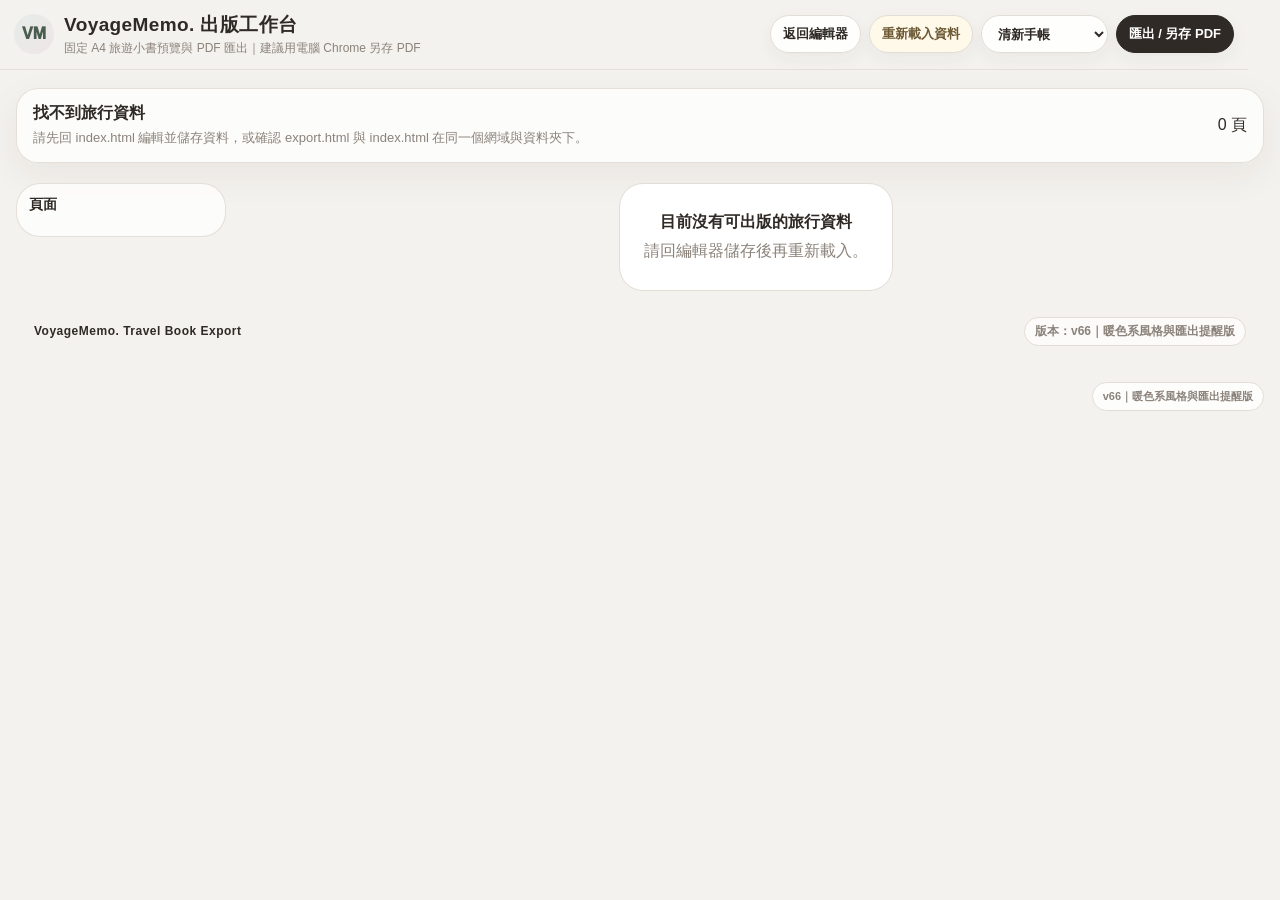
<file: export.html>
<!DOCTYPE html>
<html lang="zh-Hant">
<head>
<meta charset="UTF-8">
<meta name="viewport" content="width=device-width, initial-scale=1.0">
<meta name="theme-color" content="#f4f2ee">
<title>VoyageMemo. PDF 出版頁 v66</title>
<style>
:root{
  --bg:#f4f2ee;
  --paper:#fffdf8;
  --ink:#2f2a25;
  --muted:#8b827a;
  --line:#e2ddd5;
  --primary:#4a5d4e;
  --primarySoft:#e5ece9;
  --accent:#efe6e6;
  --shadow:0 20px 60px rgba(44,42,37,.14);
}
*{box-sizing:border-box}
html,body{margin:0;min-height:100%;background:var(--bg);color:var(--ink);font-family:-apple-system,BlinkMacSystemFont,"Noto Sans TC","PingFang TC","Microsoft JhengHei",sans-serif}
body{overflow-x:hidden}
.publisherShell{max-width:1180px;margin:0 auto;padding:18px 16px 40px}
.publisherBar{
  position:sticky;top:0;z-index:10;
  display:flex;align-items:center;justify-content:space-between;gap:12px;
  padding:12px 14px;margin:-18px -16px 18px;
  background:rgba(244,242,238,.88);
  backdrop-filter:blur(14px);-webkit-backdrop-filter:blur(14px);
  border-bottom:1px solid rgba(226,221,213,.8)
}
.brand{display:flex;align-items:center;gap:10px;min-width:0}
.logo{
  width:40px;height:40px;border-radius:50%;
  display:grid;place-items:center;
  background:linear-gradient(135deg,#e5ece9,#efe6e6);
  color:var(--primary);font-weight:950
}
.brand h1{margin:0;font-size:19px;letter-spacing:.4px}
.brand p{margin:2px 0 0;color:var(--muted);font-size:12px;line-height:1.4}
.actions{display:flex;gap:8px;flex-wrap:wrap;justify-content:flex-end}
button,.btnLink{
  border:1px solid var(--line);background:rgba(255,255,255,.92);color:var(--ink);
  border-radius:999px;padding:9px 12px;font-weight:900;font-size:13px;
  box-shadow:0 6px 18px rgba(44,42,37,.05);
  cursor:pointer;text-decoration:none;display:inline-flex;align-items:center;gap:5px
}
button.dark{background:var(--ink);color:#fff;border-color:var(--ink)}
button.soft{background:#fff9ea;color:#6d5a35}
.statusCard{
  display:grid;grid-template-columns:1fr auto;gap:12px;align-items:center;
  border:1px solid rgba(226,221,213,.9);background:rgba(255,255,255,.72);
  border-radius:22px;padding:14px 16px;margin-bottom:20px;box-shadow:0 12px 38px rgba(44,42,37,.06)
}
.statusCard b{display:block;margin-bottom:4px}
.statusCard span{color:var(--muted);font-size:13px;line-height:1.55}
.bookViewport{
  display:grid;grid-template-columns:210px minmax(0,1fr);gap:22px;align-items:start
}
.pageNav{
  position:sticky;top:84px;
  border:1px solid rgba(226,221,213,.9);background:rgba(255,255,255,.74);
  border-radius:24px;padding:12px;max-height:calc(100vh - 110px);overflow:auto
}
.pageNav h2{font-size:14px;margin:0 0 10px}
.thumb{
  border:1px solid var(--line);border-radius:14px;background:#fff;margin-bottom:9px;
  padding:8px;color:var(--muted);font-size:12px;line-height:1.35;cursor:pointer
}
.thumb b{display:block;color:var(--ink);font-size:13px;margin-bottom:4px}
.thumb.active{background:var(--primarySoft);border-color:#c8d8d1;color:var(--primary)}
.previewStack{display:grid;gap:20px;justify-items:center}
.a4Page{
  width:210mm;height:297mm;position:relative;overflow:hidden;
  background:var(--paper);box-shadow:var(--shadow);border-radius:8px;
  page-break-after:always;break-after:page;
}
.a4Page:last-child{page-break-after:auto;break-after:auto}
.a4Page::before{
  content:"";position:absolute;inset:8mm;border:1px solid rgba(226,221,213,.76);
  border-radius:9mm;pointer-events:none;z-index:2
}
.a4Page::after{
  content:"VOYAGEMEMO. 旅跡手帳";position:absolute;left:17mm;right:17mm;bottom:8mm;
  border-top:1px solid rgba(226,221,213,.75);padding-top:3mm;text-align:right;
  font-size:7pt;letter-spacing:1.6pt;color:#9a928a;z-index:3
}
.pageInner{position:relative;z-index:1;padding:18mm 17mm;height:100%}
.coverPage{background:#f4f2ee}
.coverPage .pageInner{padding:0}
.coverPhoto{position:absolute;inset:0;width:100%;height:100%;object-fit:cover;filter:saturate(.95) contrast(1.02)}
.coverShade{position:absolute;inset:0;background:linear-gradient(90deg,rgba(255,253,248,.94) 0%,rgba(255,253,248,.74) 38%,rgba(255,253,248,.24) 78%),linear-gradient(180deg,rgba(255,255,255,.1),rgba(47,42,37,.16))}
.coverContent{position:relative;z-index:2;width:112mm;height:100%;padding:28mm 0 22mm 20mm;display:flex;flex-direction:column;justify-content:center}
.eyebrow{display:inline-flex;width:max-content;max-width:100%;padding:5mm 7mm;border-radius:999px;background:rgba(255,255,255,.82);border:1px solid rgba(226,221,213,.9);color:#6d6258;letter-spacing:4pt;font-size:9pt;font-weight:800;text-transform:uppercase}
.coverContent h1{margin:10mm 0 6mm;font-size:34pt;line-height:1.12;letter-spacing:-.5pt}
.coverSub{padding:6mm 7mm;border-radius:8mm;background:rgba(255,255,255,.78);border:1px solid rgba(226,221,213,.7);color:#6d6258;font-size:12pt;line-height:1.85}
.metaChips{display:flex;flex-wrap:wrap;gap:4mm;margin-top:10mm}
.metaChips span{display:inline-flex;border-radius:999px;background:rgba(255,255,255,.84);border:1px solid rgba(226,221,213,.75);padding:4mm 5mm;font-size:9pt;color:#2f2a25;font-weight:700}
.pageHeader{display:flex;justify-content:space-between;align-items:flex-start;gap:10mm;padding-bottom:6mm;border-bottom:1px solid rgba(226,221,213,.85);margin-bottom:8mm}
.pageHeader .eyebrow{padding:3mm 5mm;font-size:7pt;letter-spacing:2pt}
.pageHeader h2{margin:4mm 0 0;font-size:25pt;line-height:1.18}
.pageHeader p{margin:3mm 0 0;color:#8b827a;font-size:10pt;line-height:1.65}
.pageNo{font-size:9pt;color:#9a928a;letter-spacing:1pt;margin-top:3mm;white-space:nowrap}
.overviewGrid{display:grid;grid-template-columns:1fr 1fr;gap:5mm;margin-bottom:8mm}
.infoCard{border:1px solid rgba(226,221,213,.88);background:rgba(255,255,255,.74);border-radius:6mm;padding:6mm}
.infoCard span{display:block;color:#9a928a;font-size:8pt;letter-spacing:1pt;text-transform:uppercase;margin-bottom:2mm}
.infoCard b{display:block;font-size:14pt;line-height:1.35}
.miniDays{display:grid;grid-template-columns:1fr 1fr;gap:4mm}
.miniDay{border:1px solid rgba(226,221,213,.8);border-radius:5mm;padding:4mm;background:#fff;min-height:24mm}
.miniDay b{display:block;font-size:10pt;margin-bottom:2mm}
.miniDay span{display:block;font-size:8pt;line-height:1.5;color:#8b827a}
.chapterHero{height:83mm;border-radius:8mm;overflow:hidden;margin-bottom:7mm;background:linear-gradient(135deg,#edf8f3,#fbedf2);border:1px solid rgba(226,221,213,.8)}
.chapterHero img{width:100%;height:100%;object-fit:cover;display:block}
.chapterHero.empty{display:grid;place-items:center;color:#9a928a;font-size:12pt}
.daySummary{display:grid;grid-template-columns:45mm 1fr;gap:6mm;align-items:start}
.dayStats{border-radius:7mm;background:#eaf4ef;padding:6mm;border:1px solid rgba(207,228,219,.9)}
.dayStats b{display:block;font-size:18pt;color:var(--primary)}
.dayStats span{display:block;margin-top:2mm;font-size:8pt;color:#6d7b73;line-height:1.55}
.timeline{display:grid;gap:3mm;max-height:92mm;overflow:hidden}
.timelineItem{display:grid;grid-template-columns:22mm 1fr;gap:4mm;break-inside:avoid}
.time{border-radius:999px;background:#f3eee8;color:#6d6258;padding:2.4mm 2mm;height:max-content;text-align:center;font-size:8pt;font-weight:800}
.timelineText{border-left:1px solid rgba(98,143,128,.32);padding:0 0 2mm 4mm}
.timelineText b{display:block;font-size:10pt;line-height:1.35}
.timelineText span{display:block;margin-top:1mm;font-size:8pt;line-height:1.5;color:#8b827a}
.photoGrid{display:grid;grid-template-columns:1fr 1fr;gap:6mm}
.photoCard{break-inside:avoid;border:1px solid rgba(226,221,213,.88);background:#fff;border-radius:5mm;padding:4mm;min-height:94mm;overflow:hidden}
.photoCard img{width:100%;height:58mm;object-fit:cover;display:block;border-radius:3mm;margin-bottom:3mm}
.photoCard h3{margin:0 0 2mm;font-size:11pt;line-height:1.35}
.photoTags{display:flex;flex-wrap:wrap;gap:2mm;margin-bottom:2mm}
.photoTags span{display:inline-flex;border-radius:999px;background:#edf8f3;color:#527b70;padding:1.5mm 2.5mm;font-size:7pt;font-weight:700}
.photoCard p{margin:0;font-size:8.5pt;line-height:1.55;color:#6d6258}
.emptyBox{border:1px dashed rgba(154,146,138,.65);background:rgba(255,255,255,.55);border-radius:7mm;min-height:96mm;display:grid;place-items:center;text-align:center;color:#9a928a;font-size:11pt;line-height:1.8}
.ending{display:flex;flex-direction:column;justify-content:center;text-align:center;background:radial-gradient(circle at 20% 20%,rgba(217,239,230,.9),transparent 42%),radial-gradient(circle at 80% 70%,rgba(248,223,232,.82),transparent 45%),#fffdf8}
.ending h2{position:relative;z-index:2;margin:0;font-size:30pt;line-height:1.18}
.ending p{position:relative;z-index:2;width:128mm;margin:8mm auto 0;color:#6d6258;font-size:12pt;line-height:1.9}
.endingMark{position:relative;z-index:2;margin:12mm auto 0;display:inline-flex;width:max-content;padding:5mm 8mm;border-radius:999px;border:1px solid rgba(226,221,213,.8);background:rgba(255,255,255,.72);color:var(--primary);letter-spacing:2pt;font-size:9pt;font-weight:800}
.loadError{background:#fff;border:1px solid var(--line);border-radius:24px;padding:24px;text-align:center;line-height:1.8;color:var(--muted)}
.loadError b{color:var(--ink)}
@media(max-width:980px){
  .bookViewport{grid-template-columns:1fr}
  .pageNav{position:static;max-height:none;display:flex;overflow:auto;gap:8px}
  .pageNav h2{display:none}
  .thumb{min-width:150px}
  .previewStack{overflow-x:auto;justify-items:start;padding-bottom:12px}
  .a4Page{transform-origin:top left}
}
@media(max-width:720px){
  .publisherBar{align-items:flex-start;display:grid}
  .actions{justify-content:flex-start}
}
@media print{
  @page{size:A4 portrait;margin:0}
  html,body{background:#fff!important;width:210mm!important;min-width:210mm!important;margin:0!important;padding:0!important;-webkit-print-color-adjust:exact!important;print-color-adjust:exact!important}
  .publisherBar,.statusCard,.pageNav{display:none!important}
  .publisherShell{padding:0!important;margin:0!important;max-width:none!important}
  .bookViewport{display:block!important}
  .previewStack{display:block!important}
  .a4Page{box-shadow:none!important;border-radius:0!important;margin:0!important;width:210mm!important;height:297mm!important;break-after:page!important;page-break-after:always!important;overflow:hidden!important}
  .a4Page:last-child{break-after:auto!important;page-break-after:auto!important}
}

.exportFooterBar{
  margin:16px auto 0;
  max-width:1240px;
  display:flex;
  justify-content:space-between;
  align-items:center;
  gap:12px;
  padding:10px 14px 18px;
  color:var(--muted);
  font-size:12px;
}
.exportFooterBrand{
  font-weight:900;
  letter-spacing:.5px;
  color:var(--ink);
}
.exportFooterMeta{
  border:1px solid var(--line);
  background:rgba(255,255,255,.72);
  border-radius:999px;
  padding:5px 10px;
  font-weight:800;
}

/* ===== v63 style expansion ===== */
body[data-export-style="sakura"]{
  --paper:#fff8fb;
  --primary:#9a5e76;
  --primarySoft:#f7d9e5;
  --accent:#fdecc8;
  --line:#eed8df;
}
body[data-export-style="sakura"] .a4Page{
  background:
    radial-gradient(circle at 24mm 24mm, rgba(247,217,229,.55) 0 10mm, transparent 11mm),
    radial-gradient(circle at 178mm 46mm, rgba(253,236,200,.55) 0 8mm, transparent 9mm),
    #fff8fb;
}
body[data-export-style="sakura"] .coverShade{
  background:linear-gradient(90deg,rgba(255,248,251,.96) 0%,rgba(255,248,251,.82) 38%,rgba(255,248,251,.1) 78%);
}
body[data-export-style="sakura"] .a4Page::after{content:"✿ Sakura Trip Story ✿"}
body[data-export-style="sakura"] .eyebrow,
body[data-export-style="sakura"] .metaChips span,
body[data-export-style="sakura"] .infoCard,
body[data-export-style="sakura"] .miniDay,
body[data-export-style="sakura"] .photoCard,
body[data-export-style="sakura"] .dayStats{
  border-radius:18px;
  border-color:rgba(238,216,223,.95);
}
body[data-export-style="sakura"] .coverContent h1::after{content:" ❀"}
body[data-export-style="sakura"] .photoTags span{background:#fdeef4;color:#8e5e70}

body[data-export-style="oceanic"]{
  --paper:#f5fbff;
  --primary:#2d6c8f;
  --primarySoft:#d9eef7;
  --accent:#fbe6ba;
  --line:#d5e7ef;
}
body[data-export-style="oceanic"] .a4Page{
  background:
    linear-gradient(180deg, rgba(217,238,247,.55) 0, rgba(245,251,255,0) 42mm),
    #f5fbff;
}
body[data-export-style="oceanic"] .a4Page::before{border-color:rgba(45,108,143,.13)}
body[data-export-style="oceanic"] .a4Page::after{content:"~ Ocean Holiday Journal ~"}
body[data-export-style="oceanic"] .coverShade{
  background:linear-gradient(90deg,rgba(245,251,255,.95) 0%,rgba(245,251,255,.8) 38%,rgba(245,251,255,.12) 78%);
}
body[data-export-style="oceanic"] .pageHeader h2::after,
body[data-export-style="oceanic"] .coverContent h1::after{content:" 〰"; color:#7ab3cf}
body[data-export-style="oceanic"] .chapterHero,
body[data-export-style="oceanic"] .photoCard img{filter:saturate(1.02) contrast(1.03)}
body[data-export-style="oceanic"] .photoTags span{background:#e4f4fb;color:#376d8d}

body[data-export-style="botanical"]{
  --paper:#fbfcf7;
  --primary:#556b4b;
  --primarySoft:#e3eddc;
  --accent:#f1e5c8;
  --line:#dde4d5;
}
body[data-export-style="botanical"] .a4Page{
  background:
    radial-gradient(circle at 185mm 250mm, rgba(227,237,220,.7) 0 16mm, transparent 17mm),
    #fbfcf7;
}
body[data-export-style="botanical"] .a4Page::after{content:"❋ Botanical Travel Notes ❋"}
body[data-export-style="botanical"] .coverShade{
  background:linear-gradient(90deg,rgba(251,252,247,.96) 0%,rgba(251,252,247,.82) 38%,rgba(251,252,247,.12) 78%);
}
body[data-export-style="botanical"] .eyebrow,
body[data-export-style="botanical"] .metaChips span,
body[data-export-style="botanical"] .infoCard,
body[data-export-style="botanical"] .miniDay,
body[data-export-style="botanical"] .photoCard{
  border-style:solid;
  box-shadow:0 10px 22px rgba(85,107,75,.05);
}
body[data-export-style="botanical"] .coverContent h1::before{content:"❋ "; color:#7f9775}
body[data-export-style="botanical"] .photoTags span{background:#eef5e9;color:#53684b}

body[data-export-style="midnight"]{
  --paper:#171b24;
  --primary:#d8c38c;
  --primarySoft:#2a3040;
  --accent:#2d3851;
  --ink:#f4efe3;
  --muted:#b4b1aa;
  --line:#3a4256;
}
body[data-export-style="midnight"] .publisherBar,
body[data-export-style="midnight"] .statusCard,
body[data-export-style="midnight"] .pageNav,
body[data-export-style="midnight"] .exportFooterMeta{
  background:rgba(24,28,37,.92);
  color:#f4efe3;
}
body[data-export-style="midnight"] .brand p,
body[data-export-style="midnight"] .statusCard span,
body[data-export-style="midnight"] .exportFooterBar{
  color:#c9c5bb;
}
body[data-export-style="midnight"] .styleSelect,
body[data-export-style="midnight"] .btnLink,
body[data-export-style="midnight"] button.soft,
body[data-export-style="midnight"] .editTextBtn{
  background:#232939!important;
  color:#f4efe3!important;
  border-color:#3a4256!important;
}
body[data-export-style="midnight"] .btnLink,
body[data-export-style="midnight"] button.dark{
  border-color:#4b556c!important;
}
body[data-export-style="midnight"] .a4Page{
  background:
    radial-gradient(circle at 182mm 24mm, rgba(216,195,140,.18) 0 10mm, transparent 11mm),
    #171b24;
  color:#f4efe3;
}
body[data-export-style="midnight"] .a4Page::before{border-color:rgba(216,195,140,.22)}
body[data-export-style="midnight"] .a4Page::after{content:"✦ Midnight Voyage Edition ✦"; color:#bfa56b}
body[data-export-style="midnight"] .coverShade{
  background:linear-gradient(90deg,rgba(23,27,36,.96) 0%,rgba(23,27,36,.82) 38%,rgba(23,27,36,.18) 78%);
}
body[data-export-style="midnight"] .eyebrow,
body[data-export-style="midnight"] .metaChips span,
body[data-export-style="midnight"] .infoCard,
body[data-export-style="midnight"] .miniDay,
body[data-export-style="midnight"] .photoCard,
body[data-export-style="midnight"] .dayStats{
  background:rgba(35,41,57,.88);
  border-color:#3a4256;
  color:#f4efe3;
}
body[data-export-style="midnight"] .pageHeader p,
body[data-export-style="midnight"] .photoMeta,
body[data-export-style="midnight"] .photoNote,
body[data-export-style="midnight"] .chapterSummary,
body[data-export-style="midnight"] .sectionLead,
body[data-export-style="midnight"] .miniDay span,
body[data-export-style="midnight"] .infoCard span,
body[data-export-style="midnight"] .dayStats span,
body[data-export-style="midnight"] .storyClosing,
body[data-export-style="midnight"] .closingCard p{
  color:#c9c5bb;
}
body[data-export-style="midnight"] .photoTags span{background:#2e3850;color:#f0e5bc}

@media screen and (max-width:980px){
  .exportFooterBar{
    flex-direction:column;
    align-items:flex-start;
    padding:8px 2px 18px;
  }
  .exportFooterMeta{
    font-size:11px;
  }
}
@media print{
  .exportFooterBar{display:none!important}
}

</style>

<style>
/* ===== v60 export editable captions only ===== */
.editTextBtn{
  border:0!important;
  background:rgba(255,255,255,.82)!important;
  box-shadow:none!important;
  color:#6d6258!important;
  width:28px!important;
  height:28px!important;
  border-radius:50%!important;
  padding:0!important;
  display:inline-grid!important;
  place-items:center!important;
  font-size:13px!important;
  cursor:pointer!important;
  vertical-align:middle!important;
  margin-left:6px!important;
}
.editTextBtn:hover{
  background:#f3eee8!important;
}
.editableHeadingLine{
  display:flex;
  align-items:center;
  gap:4px;
}
.editableHeadingLine h2{
  min-width:0;
}
.editCaptionModal{
  position:fixed;
  inset:0;
  z-index:80;
  display:none;
  align-items:center;
  justify-content:center;
  padding:18px;
  background:rgba(44,42,37,.42);
}
.editCaptionModal.show{
  display:flex;
}
.editCaptionBox{
  width:min(520px,100%);
  background:rgba(255,255,255,.98);
  border:1px solid rgba(226,221,213,.9);
  border-radius:24px;
  box-shadow:0 24px 70px rgba(44,42,37,.2);
  padding:18px;
}
.editCaptionBox h3{
  margin:0 0 6px;
}
.editCaptionBox p{
  margin:0 0 12px;
  color:#8b827a;
  font-size:13px;
  line-height:1.6;
}
.editCaptionBox label{
  display:block;
  margin:10px 0 5px;
  font-size:13px;
  font-weight:900;
}
.editCaptionBox input,
.editCaptionBox textarea{
  width:100%;
  border:1px solid #e2ddd5;
  border-radius:14px;
  padding:10px 11px;
  font-size:15px;
  background:#fffdf9;
  color:#2f2a25;
}
.editCaptionBox textarea{
  min-height:76px;
  resize:vertical;
}
.editCaptionActions{
  display:flex;
  justify-content:flex-end;
  gap:8px;
  margin-top:14px;
}
.editCaptionActions button{
  box-shadow:none!important;
}
.exportNote{
  margin-top:8px;
  font-size:12px;
  color:#8b827a;
  line-height:1.55;
}
@media print{
  .editTextBtn,
  .editCaptionModal,
  .publisherBar,
  .statusCard,
  .pageNav{
    display:none!important;
  }
}
</style>


<style>
/* ===== v61 ensure edit pencil visible on export preview ===== */
.editableHeadingLine .editTextBtn{
  flex:0 0 auto!important;
  opacity:1!important;
  visibility:visible!important;
  pointer-events:auto!important;
}
@media screen{
  .editTextBtn{display:inline-grid!important}
}
</style>


<style>
/* ===== v62 export: mobile preview, bigger edit pencil, style themes, version ===== */
.versionPill{
  display:inline-flex;
  align-items:center;
  border:1px solid var(--line);
  background:rgba(255,255,255,.78);
  color:var(--muted);
  border-radius:999px;
  padding:5px 9px;
  font-size:11px;
  font-weight:850;
  margin-top:5px;
}
.styleSelect{
  border:1px solid var(--line);
  background:rgba(255,255,255,.92);
  color:var(--ink);
  border-radius:999px;
  padding:9px 28px 9px 12px;
  font-weight:900;
  font-size:13px;
  box-shadow:0 6px 18px rgba(44,42,37,.05);
  min-height:38px;
}
.editTextBtn{
  width:38px!important;
  height:38px!important;
  min-width:38px!important;
  border-radius:50%!important;
  font-size:18px!important;
  background:rgba(255,255,255,.96)!important;
  border:1px solid rgba(226,221,213,.9)!important;
  color:#4a5d4e!important;
  box-shadow:0 6px 18px rgba(44,42,37,.08)!important;
  margin-left:7px!important;
  transform:none!important;
}
.editTextBtn:hover{
  background:#e5ece9!important;
}
.editableHeadingLine{
  align-items:center!important;
}

/* 風格：清新手帳 classic */
body[data-export-style="classic"] .a4Page{
  background:#fffdf8;
}
body[data-export-style="classic"] .eyebrow{
  background:rgba(255,255,255,.82);
}

/* 風格：精品雜誌 */
body[data-export-style="magazine"]{
  --paper:#fbfaf7;
  --primary:#2f3430;
  --primarySoft:#ecebe6;
  --accent:#e9e2d8;
}
body[data-export-style="magazine"] .a4Page{
  background:#fbfaf7;
}
body[data-export-style="magazine"] .a4Page::before{
  border-radius:2mm;
  border-color:rgba(47,42,37,.18);
}
body[data-export-style="magazine"] .a4Page::after{
  content:"VOYAGEMEMO / EDITORIAL TRAVEL BOOK";
  letter-spacing:2.4pt;
}
body[data-export-style="magazine"] .coverShade{
  background:linear-gradient(90deg,rgba(251,250,247,.96) 0%,rgba(251,250,247,.78) 36%,rgba(251,250,247,.18) 76%);
}
body[data-export-style="magazine"] .coverContent h1,
body[data-export-style="magazine"] .pageHeader h2{
  letter-spacing:1.1pt;
  font-weight:650;
}
body[data-export-style="magazine"] .eyebrow,
body[data-export-style="magazine"] .metaChips span,
body[data-export-style="magazine"] .infoCard,
body[data-export-style="magazine"] .photoCard,
body[data-export-style="magazine"] .miniDay{
  border-radius:1.8mm;
}
body[data-export-style="magazine"] .chapterHero,
body[data-export-style="magazine"] .photoCard img{
  border-radius:1.8mm;
  filter:saturate(.85) contrast(1.04);
}
body[data-export-style="magazine"] .photoTags span{
  background:#efede7;
  color:#4f4b45;
}

/* 風格：拍立得回憶 */
body[data-export-style="polaroid"]{
  --paper:#fffaf0;
  --primary:#6d5a35;
  --primarySoft:#fff3ce;
}
body[data-export-style="polaroid"] .a4Page{
  background:repeating-linear-gradient(#fffaf0 0,#fffaf0 28px,#f1e7d7 29px);
}
body[data-export-style="polaroid"] .photoCard{
  border-radius:2mm;
  padding:5mm 5mm 10mm;
  box-shadow:5px 7px 0 rgba(109,90,53,.08);
  transform:rotate(-.3deg);
}
body[data-export-style="polaroid"] .photoCard:nth-child(even){
  transform:rotate(.4deg);
}
body[data-export-style="polaroid"] .photoCard img{
  border-radius:1mm;
  height:55mm;
}
body[data-export-style="polaroid"] .chapterHero{
  border:8px solid #fff;
  box-shadow:0 10px 0 rgba(109,90,53,.06);
}
body[data-export-style="polaroid"] .eyebrow{
  background:#fff;
  border-style:dashed;
}

/* 風格：活潑貼紙 */
body[data-export-style="sticker"]{
  --paper:#fff9fb;
  --primary:#8c5363;
  --primarySoft:#f8dfe8;
  --accent:#fff0c5;
}
body[data-export-style="sticker"] .a4Page{
  background:
    radial-gradient(circle at 16mm 18mm,rgba(255,240,197,.72) 0 9mm,transparent 10mm),
    radial-gradient(circle at 185mm 42mm,rgba(217,239,230,.8) 0 10mm,transparent 11mm),
    #fff9fb;
}
body[data-export-style="sticker"] .a4Page::before{
  border-style:dashed;
  border-width:1.5px;
}
body[data-export-style="sticker"] .a4Page::after{
  content:"✦ VoyageMemo. Cute Travel Scrapbook ✦";
}
body[data-export-style="sticker"] .eyebrow,
body[data-export-style="sticker"] .metaChips span,
body[data-export-style="sticker"] .infoCard,
body[data-export-style="sticker"] .miniDay,
body[data-export-style="sticker"] .dayStats,
body[data-export-style="sticker"] .photoCard{
  border:2px solid rgba(240,183,201,.72);
  box-shadow:4px 4px 0 rgba(255,203,91,.18);
}
body[data-export-style="sticker"] .photoTags span{
  background:#fff0c5;
  color:#7b653b;
}
body[data-export-style="sticker"] .coverContent h1::before{
  content:"✿ ";
}
body[data-export-style="sticker"] .coverContent h1::after{
  content:" ♡";
}

/* 手機與平板：外層是 PWA 感，A4 預覽自動縮放，不再整頁太寬 */
.pageFrame{
  position:relative;
  display:block;
  margin:0 auto 20px;
}
.pageFrame > .a4Page{
  transform-origin:top left;
}
@media screen and (max-width:980px){
  .publisherShell{
    padding:12px 10px 32px!important;
    max-width:100%!important;
  }
  .publisherBar{
    margin:-12px -10px 12px!important;
    padding:10px!important;
    display:grid!important;
    grid-template-columns:1fr!important;
    gap:10px!important;
  }
  .brand{
    align-items:flex-start!important;
  }
  .brand h1{
    font-size:17px!important;
  }
  .brand p{
    font-size:11.5px!important;
  }
  .actions{
    display:grid!important;
    grid-template-columns:1fr 1fr!important;
    gap:8px!important;
    width:100%!important;
  }
  .actions button,
  .actions .btnLink,
  .actions .styleSelect{
    width:100%!important;
    justify-content:center!important;
    text-align:center!important;
    min-height:42px!important;
  }
  .styleSelect{
    grid-column:1/-1!important;
  }
  .statusCard{
    grid-template-columns:1fr!important;
    padding:12px!important;
    border-radius:18px!important;
  }
  .bookViewport{
    grid-template-columns:1fr!important;
    gap:12px!important;
  }
  .pageNav{
    position:static!important;
    max-height:none!important;
    display:flex!important;
    gap:8px!important;
    overflow-x:auto!important;
    padding:10px!important;
    border-radius:18px!important;
  }
  .pageNav h2{
    display:none!important;
  }
  .thumb{
    flex:0 0 118px!important;
    min-width:118px!important;
    margin-bottom:0!important;
    font-size:11px!important;
  }
  .previewStack{
    display:block!important;
    width:100%!important;
    overflow:visible!important;
    padding-bottom:20px!important;
  }
  .editTextBtn{
    width:44px!important;
    height:44px!important;
    min-width:44px!important;
    font-size:20px!important;
    margin-left:8px!important;
  }
  .editableHeadingLine{
    gap:4px!important;
  }
  .editableHeadingLine h2{
    max-width:calc(100% - 54px)!important;
  }
}
@media screen and (max-width:620px){
  .logo{
    width:34px!important;
    height:34px!important;
    font-size:12px!important;
  }
  .actions{
    grid-template-columns:1fr!important;
  }
  .editCaptionBox{
    border-radius:22px 22px 16px 16px!important;
    width:calc(100vw - 20px)!important;
    max-height:86vh!important;
    overflow:auto!important;
  }
  .editCaptionActions{
    display:grid!important;
    grid-template-columns:1fr 1fr!important;
  }
  .editCaptionActions button:last-child{
    grid-column:1/-1!important;
  }
}
@media print{
  .pageFrame{
    width:210mm!important;
    height:297mm!important;
    margin:0!important;
    display:block!important;
    page-break-after:always!important;
    break-after:page!important;
  }
  .pageFrame:last-child{
    page-break-after:auto!important;
    break-after:auto!important;
  }
  .pageFrame > .a4Page{
    transform:none!important;
    position:relative!important;
    left:auto!important;
    top:auto!important;
  }
  .versionPill,
  .styleSelect{
    display:none!important;
  }
}
</style>


<style>
/* ===== v64 real inline illustration assets + stable mobile preview ===== */
.exportFooterMeta{font-size:12px}
.a4Page{--illus-opacity:.9}
.illus{position:absolute;z-index:1;pointer-events:none;opacity:var(--illus-opacity);background-repeat:no-repeat;background-size:contain;background-position:center}
.coverPhoto{position:absolute}
.coverShade,.coverContent,.pageInner{position:relative}

/* Inline SVG illustration assets: no extra GitHub files needed */
.illus-flower{background-image:url("data:image/svg+xml,%3Csvg width='240' height='240' viewBox='0 0 240 240' xmlns='http://www.w3.org/2000/svg'%3E%3Cg fill='none' stroke='%239a5e76' stroke-width='7' stroke-linecap='round' stroke-linejoin='round'%3E%3Cpath d='M120 128c-34-22-36-54-15-67 15-9 29 1 35 18 8-19 25-28 40-16 22 18 7 52-60 65Z' fill='%23f7d9e5'/%3E%3Cpath d='M116 129c-10-37 6-62 30-59 19 2 25 20 18 36 18-9 36-4 40 15 6 28-27 45-88 8Z' fill='%23fdecc8' opacity='.82'/%3E%3Cpath d='M121 129c-33 22-66 15-70-10-3-19 12-30 30-29-16-13-19-31-3-43 23-17 51 8 43 82Z' fill='%23fff8fb' opacity='.92'/%3E%3Cpath d='M121 132c-2 29-13 54-34 75'/%3E%3Cpath d='M96 177c-24-2-40-12-48-30 25-3 41 7 48 30Z' fill='%23e3eddc' stroke='%23556b4b'/%3E%3Cpath d='M107 159c26-11 47-8 64 7-21 16-43 13-64-7Z' fill='%23e3eddc' stroke='%23556b4b'/%3E%3C/g%3E%3C/svg%3E")}
.illus-wave{background-image:url("data:image/svg+xml,%3Csvg width='280' height='180' viewBox='0 0 280 180' xmlns='http://www.w3.org/2000/svg'%3E%3Cg fill='none' stroke-linecap='round' stroke-linejoin='round'%3E%3Cpath d='M18 120c32-40 63-40 94 0s62 40 94 0 42-38 56-24' stroke='%232d6c8f' stroke-width='9'/%3E%3Cpath d='M28 143c28-27 55-27 82 0s54 27 82 0 44-28 66-6' stroke='%237ab3cf' stroke-width='8'/%3E%3Cpath d='M50 79c23-26 47-26 70 0s47 26 70 0' stroke='%23fbe6ba' stroke-width='7'/%3E%3Ccircle cx='223' cy='43' r='18' fill='%23fbe6ba' opacity='.9'/%3E%3C/g%3E%3C/svg%3E")}
.illus-leaf{background-image:url("data:image/svg+xml,%3Csvg width='240' height='240' viewBox='0 0 240 240' xmlns='http://www.w3.org/2000/svg'%3E%3Cg fill='none' stroke='%23556b4b' stroke-width='7' stroke-linecap='round' stroke-linejoin='round'%3E%3Cpath d='M116 210c-5-64 6-119 42-164'/%3E%3Cpath d='M126 151c-40-8-67-28-80-61 45-4 72 18 80 61Z' fill='%23e3eddc'/%3E%3Cpath d='M141 116c5-42 26-70 63-83 9 44-12 72-63 83Z' fill='%23e3eddc' opacity='.86'/%3E%3Cpath d='M132 181c31-24 62-29 93-14-27 27-58 32-93 14Z' fill='%23f1e5c8'/%3E%3Cpath d='M78 112c21 13 38 26 50 39'/%3E%3Cpath d='M174 63c-10 20-21 37-33 53'/%3E%3C/g%3E%3C/svg%3E")}
.illus-ticket{background-image:url("data:image/svg+xml,%3Csvg width='280' height='190' viewBox='0 0 280 190' xmlns='http://www.w3.org/2000/svg'%3E%3Cg fill='none' stroke='%236d6258' stroke-width='6' stroke-linejoin='round'%3E%3Cpath d='M37 52h206c-8 18 5 34 23 34v36c-20 0-31 17-23 35H37c8-18-5-35-23-35V86c20 0 31-16 23-34Z' fill='%23fffaf0'/%3E%3Cpath d='M84 67v88' stroke-dasharray='10 10' opacity='.55'/%3E%3Cpath d='M109 82h90M109 109h116M109 136h70'/%3E%3Ccircle cx='219' cy='78' r='15' fill='%23f7d9e5' stroke='%239a5e76'/%3E%3C/g%3E%3C/svg%3E")}
.illus-star{background-image:url("data:image/svg+xml,%3Csvg width='260' height='220' viewBox='0 0 260 220' xmlns='http://www.w3.org/2000/svg'%3E%3Cg fill='none' stroke='%23d8c38c' stroke-width='6' stroke-linecap='round' stroke-linejoin='round'%3E%3Cpath d='M132 24l18 57 59 2-49 34 17 57-45-35-48 35 19-57-50-34 60-2 19-57Z' fill='%232a3040'/%3E%3Cpath d='M37 41l8 20 20 8-20 8-8 20-8-20-20-8 20-8 8-20ZM211 125l7 17 17 7-17 7-7 17-7-17-17-7 17-7 7-17Z' fill='%23d8c38c'/%3E%3Cpath d='M55 178c36-10 91-13 153 0' opacity='.65'/%3E%3C/g%3E%3C/svg%3E")}
.illus-camera{background-image:url("data:image/svg+xml,%3Csvg width='260' height='210' viewBox='0 0 260 210' xmlns='http://www.w3.org/2000/svg'%3E%3Cg fill='none' stroke='%236d6258' stroke-width='7' stroke-linecap='round' stroke-linejoin='round'%3E%3Cpath d='M44 74h45l15-24h52l15 24h45c12 0 21 9 21 21v70c0 12-9 21-21 21H44c-12 0-21-9-21-21V95c0-12 9-21 21-21Z' fill='%23fffaf0'/%3E%3Ccircle cx='130' cy='130' r='38' fill='%23e4f4fb' stroke='%232d6c8f'/%3E%3Ccircle cx='130' cy='130' r='18' fill='%23f7d9e5' stroke='%239a5e76'/%3E%3Cpath d='M51 96h25M185 98h23'/%3E%3C/g%3E%3C/svg%3E")}

/* placement */
.coverPage .illus-flower{width:58mm;height:58mm;right:14mm;bottom:18mm}
.coverPage .illus-wave{width:70mm;height:45mm;right:8mm;bottom:14mm}
.coverPage .illus-leaf{width:56mm;height:56mm;right:14mm;bottom:18mm}
.coverPage .illus-ticket{width:62mm;height:42mm;right:16mm;bottom:22mm;transform:rotate(-5deg)}
.coverPage .illus-star{width:60mm;height:52mm;right:14mm;bottom:20mm}
.coverPage .illus-camera{width:48mm;height:38mm;right:18mm;bottom:22mm;transform:rotate(4deg)}
.a4Page:not(.coverPage) .illus-flower{width:35mm;height:35mm;right:13mm;top:12mm;opacity:.28}
.a4Page:not(.coverPage) .illus-wave{width:44mm;height:28mm;right:12mm;top:12mm;opacity:.3}
.a4Page:not(.coverPage) .illus-leaf{width:35mm;height:35mm;right:12mm;top:12mm;opacity:.28}
.a4Page:not(.coverPage) .illus-ticket{width:38mm;height:26mm;right:13mm;top:14mm;opacity:.24;transform:rotate(5deg)}
.a4Page:not(.coverPage) .illus-star{width:38mm;height:32mm;right:13mm;top:13mm;opacity:.26}
.a4Page:not(.coverPage) .illus-camera{width:32mm;height:26mm;left:12mm;bottom:12mm;top:auto;right:auto;opacity:.22}

/* style visibility */
body[data-export-style="classic"] .a4Page .illus,body[data-export-style="magazine"] .a4Page .illus{display:none}
body[data-export-style="sakura"] .a4Page .illus:not(.illus-flower){display:none}
body[data-export-style="oceanic"] .a4Page .illus:not(.illus-wave){display:none}
body[data-export-style="botanical"] .a4Page .illus:not(.illus-leaf){display:none}
body[data-export-style="polaroid"] .a4Page .illus:not(.illus-camera):not(.illus-ticket){display:none}
body[data-export-style="sticker"] .a4Page .illus:not(.illus-ticket):not(.illus-camera):not(.illus-flower){display:none}
body[data-export-style="midnight"] .a4Page .illus:not(.illus-star){display:none}

/* stable mobile preview: CSS only, no JS measuring */
@media screen and (max-width:980px){
  .previewStack{display:grid!important;justify-items:center!important;gap:14px!important;overflow:visible!important;width:100%!important}
  .pageFrame{width:min(100%,420px)!important;aspect-ratio:210/297!important;height:auto!important;position:relative!important;overflow:visible!important;margin:0 auto 14px!important}
  .pageFrame>.a4Page{width:210mm!important;height:297mm!important;transform-origin:top left!important;transform:scale(calc(min(100vw - 24px, 420px) / 793.7))!important;position:absolute!important;left:0!important;top:0!important;margin:0!important}
}
@media screen and (max-width:480px){
  .pageFrame{width:calc(100vw - 20px)!important}
  .pageFrame>.a4Page{transform:scale(calc((100vw - 20px) / 793.7))!important}
}
@media print{
  .illus{display:block!important}
  .pageFrame{width:210mm!important;height:297mm!important;margin:0!important;aspect-ratio:auto!important}
  .pageFrame>.a4Page{transform:none!important;position:relative!important;left:auto!important;top:auto!important}
  .exportFooterBar{display:none!important}
}
</style>


<style>
/* ===== v65 mobile preview fix: stable single wrapper + predictable image size ===== */
html,body{
  max-width:100%;
  overflow-x:hidden;
}
.publisherShell,
.publisherBar,
.statusCard,
.bookViewport,
.previewStack{
  max-width:100%;
}
.previewStack{
  overflow:visible!important;
  justify-items:center!important;
}
.a4Page{
  margin:0 auto;
}
.pageFrame{
  position:relative;
  display:block;
  margin:0 auto 22px;
  width:var(--frame-w, 210mm);
  height:var(--frame-h, 297mm);
  overflow:hidden;
}
.pageFrame > .a4Page{
  position:absolute!important;
  left:0!important;
  top:0!important;
  margin:0!important;
  transform-origin:top left!important;
  transform:scale(var(--page-scale, 1))!important;
}

/* 手機/平板時，避免圖片或 A4 頁超出造成橫向捲動 */
@media screen and (max-width:980px){
  .publisherShell{
    width:100%!important;
    padding:12px 10px 56px!important;
    overflow-x:hidden!important;
  }
  .publisherBar{
    width:100%!important;
    margin:-12px -10px 12px!important;
    padding:10px!important;
    display:grid!important;
    grid-template-columns:1fr!important;
    gap:10px!important;
  }
  .brand h1{
    font-size:17px!important;
    line-height:1.25!important;
  }
  .brand p{
    font-size:11.5px!important;
    line-height:1.45!important;
  }
  .actions{
    display:grid!important;
    grid-template-columns:1fr!important;
    gap:8px!important;
    width:100%!important;
  }
  .actions button,
  .actions .btnLink,
  .actions .styleSelect{
    width:100%!important;
    min-height:42px!important;
    justify-content:center!important;
    text-align:center!important;
  }
  .statusCard{
    width:100%!important;
    grid-template-columns:1fr!important;
    padding:12px!important;
    border-radius:18px!important;
  }
  .bookViewport{
    display:block!important;
    width:100%!important;
  }
  .pageNav{
    position:static!important;
    max-height:none!important;
    display:flex!important;
    gap:8px!important;
    overflow-x:auto!important;
    overflow-y:hidden!important;
    padding:10px!important;
    margin-bottom:12px!important;
    border-radius:18px!important;
    -webkit-overflow-scrolling:touch;
  }
  .pageNav h2{
    display:none!important;
  }
  .thumb{
    flex:0 0 118px!important;
    min-width:118px!important;
    margin-bottom:0!important;
    font-size:11px!important;
  }
  .previewStack{
    display:block!important;
    width:100%!important;
    overflow:hidden!important;
    padding-bottom:22px!important;
  }
  .pageFrame{
    max-width:100%!important;
    border-radius:10px!important;
  }
  .editTextBtn{
    width:44px!important;
    height:44px!important;
    min-width:44px!important;
    font-size:20px!important;
  }
}

/* 版本固定在下方，避免滑到最底仍看不到 */
.exportFixedVersion{
  position:fixed;
  right:12px;
  bottom:10px;
  z-index:50;
  border:1px solid var(--line);
  background:rgba(255,255,255,.88);
  backdrop-filter:blur(10px);
  -webkit-backdrop-filter:blur(10px);
  color:var(--muted);
  border-radius:999px;
  padding:6px 10px;
  font-size:11px;
  font-weight:850;
  box-shadow:0 8px 24px rgba(44,42,37,.08);
}
.exportFooterBar{
  margin-bottom:34px!important;
}

/* 插畫若在小尺寸預覽太搶版面，手機自動降低透明度 */
@media screen and (max-width:620px){
  .a4Page{--illus-opacity:.72}
  .coverPage .illus-flower,
  .coverPage .illus-leaf,
  .coverPage .illus-star{
    right:8mm!important;
    bottom:12mm!important;
  }
  .coverPage .illus-wave{
    right:4mm!important;
    bottom:10mm!important;
  }
  .coverPage .illus-ticket,
  .coverPage .illus-camera{
    right:8mm!important;
    bottom:14mm!important;
  }
}
@media print{
  .pageFrame{
    width:210mm!important;
    height:297mm!important;
    margin:0!important;
    overflow:hidden!important;
    page-break-after:always!important;
    break-after:page!important;
  }
  .pageFrame:last-child{
    page-break-after:auto!important;
    break-after:auto!important;
  }
  .pageFrame > .a4Page{
    position:relative!important;
    transform:none!important;
    left:auto!important;
    top:auto!important;
  }
  .exportFixedVersion,
  .exportFooterBar{
    display:none!important;
  }
}
</style>


<style>
/* ===== v66 footer version + export reminder + warm/purple illustrated styles ===== */

/* 版本號只放頁面最下方，不固定在瀏覽器角落 */
.exportFixedVersion{
  position:static!important;
  display:block!important;
  width:max-content!important;
  max-width:100%!important;
  margin:18px 0 0 auto!important;
  border:1px solid var(--line);
  background:rgba(255,255,255,.82);
  color:var(--muted);
  border-radius:999px;
  padding:6px 10px;
  font-size:11px;
  font-weight:850;
  box-shadow:none!important;
}
.exportFooterBar{
  margin-bottom:8px!important;
}

/* 新增插畫素材：橘子、太陽、紫藤 */
.illus-orange{
  background-image:url("data:image/svg+xml,%3Csvg width='240' height='220' viewBox='0 0 240 220' xmlns='http://www.w3.org/2000/svg'%3E%3Cg fill='none' stroke='%238f5a28' stroke-width='7' stroke-linecap='round' stroke-linejoin='round'%3E%3Ccircle cx='118' cy='120' r='58' fill='%23ffd19a'/%3E%3Cpath d='M77 116c22 12 56 13 84 0M82 143c21 10 50 10 72 0M100 70c10 26 11 68 0 102M132 70c-8 29-7 70 4 102' opacity='.65'/%3E%3Cpath d='M122 55c11-26 31-35 57-30-7 26-25 39-57 30Z' fill='%23dbe8bc' stroke='%235e7447'/%3E%3Cpath d='M116 60c-3-15 0-28 9-40' stroke='%235e7447'/%3E%3Ccircle cx='70' cy='62' r='12' fill='%23fff1cf' stroke='%23d59b48'/%3E%3Ccircle cx='181' cy='156' r='10' fill='%23fff1cf' stroke='%23d59b48'/%3E%3C/g%3E%3C/svg%3E");
}
.illus-sun{
  background-image:url("data:image/svg+xml,%3Csvg width='250' height='230' viewBox='0 0 250 230' xmlns='http://www.w3.org/2000/svg'%3E%3Cg fill='none' stroke='%238a6a20' stroke-width='7' stroke-linecap='round' stroke-linejoin='round'%3E%3Ccircle cx='125' cy='111' r='45' fill='%23ffe39b'/%3E%3Cpath d='M125 24v33M125 166v35M38 111h34M178 111h34M63 49l24 24M163 149l24 24M187 49l-24 24M87 149l-24 24'/%3E%3Cpath d='M63 193c36-20 84-24 132-1' stroke='%23e7b95c'/%3E%3Cpath d='M85 205c25-11 56-12 91-1' stroke='%23e7b95c' opacity='.65'/%3E%3C/g%3E%3C/svg%3E");
}
.illus-lavender{
  background-image:url("data:image/svg+xml,%3Csvg width='240' height='250' viewBox='0 0 240 250' xmlns='http://www.w3.org/2000/svg'%3E%3Cg fill='none' stroke-width='6' stroke-linecap='round' stroke-linejoin='round'%3E%3Cpath d='M82 219c7-55 13-107 20-162M126 222c0-55 1-111 4-169M164 218c-10-57-18-109-23-158' stroke='%236b7b55'/%3E%3Cpath d='M101 57c-20 7-31 20-34 39 23 0 35-13 34-39Z' fill='%23d8c7ef' stroke='%2375659a'/%3E%3Cpath d='M96 92c-22 8-35 23-39 44 26 0 40-15 39-44Z' fill='%23c7b1e8' stroke='%2375659a'/%3E%3Cpath d='M130 53c19 9 28 25 28 45-22-3-32-17-28-45Z' fill='%23e4d6f7' stroke='%2375659a'/%3E%3Cpath d='M130 91c22 9 33 26 33 49-25-3-37-19-33-49Z' fill='%23d8c7ef' stroke='%2375659a'/%3E%3Cpath d='M143 62c24 3 40 15 48 36-25 6-42-6-48-36Z' fill='%23c7b1e8' stroke='%2375659a'/%3E%3Cpath d='M151 103c26 4 43 18 50 42-29 5-47-9-50-42Z' fill='%23e4d6f7' stroke='%2375659a'/%3E%3C/g%3E%3C/svg%3E");
}

/* 新風格：橘色系 */
body[data-export-style="orange"]{
  --paper:#fff8ef;
  --primary:#9a5d24;
  --primarySoft:#ffe3c2;
  --accent:#ffd19a;
  --line:#ead5bd;
}
body[data-export-style="orange"] .a4Page{
  background:
    radial-gradient(circle at 24mm 24mm, rgba(255,209,154,.48) 0 12mm, transparent 13mm),
    radial-gradient(circle at 188mm 248mm, rgba(219,232,188,.58) 0 14mm, transparent 15mm),
    #fff8ef;
}
body[data-export-style="orange"] .coverShade{
  background:linear-gradient(90deg,rgba(255,248,239,.96) 0%,rgba(255,248,239,.82) 38%,rgba(255,248,239,.12) 78%);
}
body[data-export-style="orange"] .a4Page::after{content:"🍊 Orange Journey Notes 🍊"}
body[data-export-style="orange"] .eyebrow,
body[data-export-style="orange"] .metaChips span,
body[data-export-style="orange"] .infoCard,
body[data-export-style="orange"] .miniDay,
body[data-export-style="orange"] .photoCard,
body[data-export-style="orange"] .dayStats{
  border-color:#ead5bd;
  background:rgba(255,255,255,.78);
}
body[data-export-style="orange"] .photoTags span{background:#ffe3c2;color:#8f5a28}
body[data-export-style="orange"] .a4Page .illus:not(.illus-orange){display:none}

/* 新風格：黃色系 */
body[data-export-style="sunny"]{
  --paper:#fffdf2;
  --primary:#8a6a20;
  --primarySoft:#fff0bb;
  --accent:#ffe39b;
  --line:#eadfbf;
}
body[data-export-style="sunny"] .a4Page{
  background:
    radial-gradient(circle at 180mm 25mm, rgba(255,227,155,.56) 0 15mm, transparent 16mm),
    linear-gradient(180deg,#fffdf2,#fff9df);
}
body[data-export-style="sunny"] .coverShade{
  background:linear-gradient(90deg,rgba(255,253,242,.96) 0%,rgba(255,253,242,.82) 38%,rgba(255,253,242,.1) 78%);
}
body[data-export-style="sunny"] .a4Page::after{content:"☀ Sunny Cream Diary ☀"}
body[data-export-style="sunny"] .chapterHero,
body[data-export-style="sunny"] .photoCard img{filter:saturate(1.04) brightness(1.03)}
body[data-export-style="sunny"] .photoTags span{background:#fff0bb;color:#80611d}
body[data-export-style="sunny"] .a4Page .illus:not(.illus-sun){display:none}

/* 新風格：紫色系 */
body[data-export-style="lavender"]{
  --paper:#fbf8ff;
  --primary:#715a91;
  --primarySoft:#eadff8;
  --accent:#f3e6ff;
  --line:#ded0eb;
}
body[data-export-style="lavender"] .a4Page{
  background:
    radial-gradient(circle at 26mm 24mm, rgba(216,199,239,.5) 0 13mm, transparent 14mm),
    radial-gradient(circle at 180mm 250mm, rgba(243,230,255,.7) 0 16mm, transparent 17mm),
    #fbf8ff;
}
body[data-export-style="lavender"] .coverShade{
  background:linear-gradient(90deg,rgba(251,248,255,.96) 0%,rgba(251,248,255,.82) 38%,rgba(251,248,255,.12) 78%);
}
body[data-export-style="lavender"] .a4Page::after{content:"✦ Lavender Dream Travel Book ✦"}
body[data-export-style="lavender"] .eyebrow,
body[data-export-style="lavender"] .metaChips span,
body[data-export-style="lavender"] .infoCard,
body[data-export-style="lavender"] .miniDay,
body[data-export-style="lavender"] .photoCard,
body[data-export-style="lavender"] .dayStats{
  border-color:#ded0eb;
}
body[data-export-style="lavender"] .photoTags span{background:#eadff8;color:#715a91}
body[data-export-style="lavender"] .a4Page .illus:not(.illus-lavender){display:none}

/* placements for new illustrations */
.coverPage .illus-orange{width:58mm;height:54mm;right:14mm;bottom:18mm}
.coverPage .illus-sun{width:58mm;height:52mm;right:12mm;bottom:18mm}
.coverPage .illus-lavender{width:54mm;height:58mm;right:14mm;bottom:16mm}
.a4Page:not(.coverPage) .illus-orange{width:35mm;height:33mm;right:13mm;top:13mm;opacity:.3}
.a4Page:not(.coverPage) .illus-sun{width:35mm;height:32mm;right:13mm;top:13mm;opacity:.28}
.a4Page:not(.coverPage) .illus-lavender{width:34mm;height:36mm;right:13mm;top:12mm;opacity:.28}

/* 移除午夜旅刊樣式入口：若舊資料曾選 midnight，自動用清新手帳呈現 */
body[data-export-style="midnight"]{
  --paper:#fffdf8;
  --primary:#4a5d4e;
  --primarySoft:#e5ece9;
  --accent:#efe6e6;
  --ink:#2f2a25;
  --muted:#8b827a;
  --line:#e2ddd5;
}
body[data-export-style="midnight"] .a4Page .illus{display:none}

@media screen and (max-width:620px){
  .exportFixedVersion{
    margin:14px 0 0 auto!important;
  }
}
@media print{
  .exportFixedVersion{
    display:none!important;
  }
}
</style>

</head>
<body>
<div class="publisherShell">
  <div class="publisherBar">
    <div class="brand">
      <div class="logo">VM</div>
      <div>
        <h1>VoyageMemo. 出版工作台</h1>
        <p>固定 A4 旅遊小書預覽與 PDF 匯出｜建議用電腦 Chrome 另存 PDF</p>
      </div>
    </div>
    <div class="actions">
      <a class="btnLink" href="index.html">返回編輯器</a>
      <button class="soft" onclick="loadAndRender()">重新載入資料</button>
      <select id="bookStyleSelect" class="styleSelect" onchange="setExportBookStyle(this.value)" title="旅遊小書風格">
        <option value="classic">清新手帳</option>
        <option value="magazine">精品雜誌</option>
        <option value="polaroid">拍立得回憶</option>
        <option value="sticker">活潑貼紙</option>
        <option value="sakura">櫻花日記</option>
        <option value="oceanic">海岸假期</option>
        <option value="botanical">植物圖鑑</option>
        <option value="orange">橘子旅行</option>
        <option value="sunny">奶油黃日記</option>
        <option value="lavender">紫藤夢境</option>
      </select>
      <button class="dark" onclick="printBook()">匯出 / 另存 PDF</button>
    </div>
  </div>

  <div class="statusCard">
    <div><b id="statusTitle">準備載入旅行資料</b><span id="statusText">優先讀取與 index.html 相同網域的 localStorage。未來可升級為 Firebase 雲端讀取。</span></div>
    <div id="pageCount">—</div>
  </div>

  <div class="bookViewport">
    <aside class="pageNav" id="pageNav"><h2>頁面</h2></aside>
    <main class="previewStack" id="bookRoot"></main>
  </div>

  <div class="exportFooterBar">
    <div class="exportFooterBrand">VoyageMemo. Travel Book Export</div>
    <div class="exportFooterMeta">版本：v66｜暖色系風格與匯出提醒版</div>
  </div>
  <div class="exportFixedVersion noPrint">v66｜暖色系風格與匯出提醒版</div>
</div>

<script>
const CANDIDATE_KEYS = [
  "voyageMemoData",
  "travelBookData",
  "travelBook",
  "travelData",
  "TRAVEL_BOOK_DATA",
  "travel-tool-data"
];

let data = null;

function esc(v){
  return String(v ?? "").replace(/&/g,"&amp;").replace(/</g,"&lt;").replace(/>/g,"&gt;").replace(/"/g,"&quot;");
}
function uid(){return Math.random().toString(36).slice(2)+Date.now().toString(36)}
function short(v){
  if(!v)return "未設定";
  const s=String(v);
  if(s.includes("T")) return s.split("T")[0];
  return s;
}
function fmt(v){return Number(v||0).toLocaleString("zh-TW")}
function activityIcon(t){
  const map = {"景點":"📍","餐廳":"🍽️","咖啡廳":"☕","購物":"🛍️","交通":"🚕","住宿":"🏨","航班":"✈️","其他":"•"};
  return map[t] || "•";
}
function dayTitle(k){
  const d=(data.days||[]).find(x=>x.key==k);
  return d ? `${d.title}｜${d.label}` : k;
}
function sortedPlans(day){
  return (data.plans||[]).filter(p=>p.day==day).slice().sort((a,b)=>(a.start||"99:99").localeCompare(b.start||"99:99"));
}
function hotelFor(day){
  return (data.hotels||[]).find(h=>h.checkin<=day && h.checkout>day) || null;
}
function photoChunks(photos, size=4){
  const out=[];
  for(let i=0;i<photos.length;i+=size) out.push(photos.slice(i,i+size));
  return out.length ? out : [[]];
}
function tagsHtml(tags){
  const raw=String(tags||"").trim();
  if(!raw)return "";
  return `<div class="photoTags">${raw.split(/[,\s，、]+/).filter(Boolean).slice(0,5).map(t=>`<span>${esc(t)}</span>`).join("")}</div>`;
}
function looksLikeTravelData(obj){
  return obj && typeof obj==="object" && Array.isArray(obj.days) && Array.isArray(obj.plans) && Array.isArray(obj.photos);
}
function findTravelDataInLocalStorage(){
  for(const key of CANDIDATE_KEYS){
    try{
      const obj = JSON.parse(localStorage.getItem(key)||"null");
      if(looksLikeTravelData(obj)) return {key,obj};
    }catch(e){}
  }
  for(let i=0;i<localStorage.length;i++){
    const key = localStorage.key(i);
    try{
      const obj = JSON.parse(localStorage.getItem(key)||"null");
      if(looksLikeTravelData(obj)) return {key,obj};
    }catch(e){}
  }
  return null;
}
function normalizeData(d){
  d.meta=d.meta||{};
  d.trip=d.trip||{};
  d.days=Array.isArray(d.days)?d.days:[];
  d.plans=Array.isArray(d.plans)?d.plans:[];
  d.photos=Array.isArray(d.photos)?d.photos:[];
  d.hotels=Array.isArray(d.hotels)?d.hotels:[];
  d.dayCovers=d.dayCovers||{};
  return d;
}
function coverPage(){
  const img = data.tripCover || (data.photos||[])[0]?.src || "";
  return `<section class="a4Page coverPage" data-title="封面">
    ${img?`<img class="coverPhoto" src="${img}">`:""}
    <div class="coverShade"></div>
    <div class="coverContent">
      <span class="eyebrow">VOYAGEMEMO</span>
      <h1>${esc(data.meta.title || "我的旅行手帳")}</h1>
      <div class="coverSub">${esc(data.meta.subtitle || "把想去的地方、走過的路與照片，整理成一本旅行書。")}</div>
      <div class="metaChips">
        <span>目的地：${esc(data.trip.dest || "未設定")}</span>
        <span>日期：${esc(short(data.trip.start))} - ${esc(short(data.trip.end))}</span>
        <span>${(data.days||[]).length} 天旅行</span>
      </div>
    </div>
  </section>`;
}
function overviewPage(pageNo){
  const totalPlans=(data.plans||[]).length,totalPhotos=(data.photos||[]).length,totalHotels=(data.hotels||[]).length;
  return `<section class="a4Page" data-title="旅行總覽"><div class="pageInner">
    <div class="pageHeader">
      <div><span class="eyebrow">TRIP OVERVIEW</span><h2>旅行總覽</h2><p>用一頁整理這趟旅程的日期、目的地與每日章節。</p></div>
      <div class="pageNo">PAGE ${String(pageNo).padStart(2,"0")}</div>
    </div>
    <div class="overviewGrid">
      <div class="infoCard"><span>Destination</span><b>${esc(data.trip.dest || "未設定")}</b></div>
      <div class="infoCard"><span>Date</span><b>${esc(short(data.trip.start))} - ${esc(short(data.trip.end))}</b></div>
      <div class="infoCard"><span>Itinerary</span><b>${totalPlans} 個行程</b></div>
      <div class="infoCard"><span>Memory</span><b>${totalPhotos} 張照片｜${totalHotels} 筆住宿</b></div>
    </div>
    <div class="miniDays">
      ${(data.days||[]).map(d=>{
        const plans=sortedPlans(d.key), photos=(data.photos||[]).filter(p=>p.day==d.key), hotel=hotelFor(d.key)?.name||"未設定住宿";
        return `<div class="miniDay"><b>${esc(d.title)}｜${esc(d.label)}</b><span>${esc(hotel)}</span><span>${plans.length} 個行程・${photos.length} 張照片</span></div>`;
      }).join("")}
    </div>
  </div></section>`;
}
function dayChapterPage(d,pageNo){
  const plans=sortedPlans(d.key),photos=(data.photos||[]).filter(p=>p.day==d.key),cover=data.dayCovers?.[d.key]||photos[0]?.src||"",hotel=hotelFor(d.key)?.name||"未設定";
  return `<section class="a4Page" data-title="${esc(d.title)} 章節"><div class="pageInner">
    <div class="pageHeader">
      <div><span class="eyebrow">${esc(d.title)}</span><h2>${esc(d.label)} 的旅行故事</h2><p>住宿：${esc(hotel)}。今天收錄 ${plans.length} 個行程與 ${photos.length} 張照片。</p></div>
      <div class="pageNo">PAGE ${String(pageNo).padStart(2,"0")}</div>
    </div>
    <div class="chapterHero ${cover?"":"empty"}">${cover?`<img src="${cover}">`:"尚未上傳本日封面"}</div>
    <div class="daySummary">
      <div class="dayStats"><b>${plans.length}</b><span>今日行程</span><b style="margin-top:7mm">${photos.length}</b><span>今日照片</span></div>
      <div class="timeline">
        ${plans.length?plans.slice(0,9).map(p=>`<div class="timelineItem"><div class="time">${esc(p.start||"--:--")}</div><div class="timelineText"><b>${activityIcon(p.type)} ${esc(p.name||"未命名行程")}</b><span>${p.end?`至 ${esc(p.end)}`:""}${p.note?`｜${esc(p.note)}`:""}</span></div></div>`).join(""):`<div class="emptyBox">這天還沒有正式行程。<br>可以用照片留下旅行的空白與自由。</div>`}
      </div>
    </div>
  </div></section>`;
}
function dayPhotoPages(d,startPageNo){
  const photos=(data.photos||[]).filter(p=>p.day==d.key), chunks=photoChunks(photos,4);
  return chunks.map((chunk,idx)=>`<section class="a4Page" data-title="${esc(d.title)} 照片 ${idx+1}"><div class="pageInner">
    <div class="pageHeader">
      <div><span class="eyebrow">${esc(d.title)} PHOTO DIARY</span><h2>今日照片日記${chunks.length>1?` ${idx+1}/${chunks.length}`:""}</h2><p>${esc(d.label)} 的畫面、心情與小片段。</p></div>
      <div class="pageNo">PAGE ${String(startPageNo+idx).padStart(2,"0")}</div>
    </div>
    ${chunk.length?`<div class="photoGrid">${chunk.map(p=>`<div class="photoCard"><img src="${p.src}"><h3>${esc(p.title||"照片紀錄")}</h3>${tagsHtml(p.tags)}<p>${esc(p.memo||" ")}</p></div>`).join("")}</div>`:`<div class="emptyBox">這一天還沒有照片日記。<br>等你補上照片後，這裡會變成專屬的回憶頁。</div>`}
  </div></section>`).join("");
}
function endingPage(pageNo){
  return `<section class="a4Page ending" data-title="結尾"><div class="pageInner" style="display:flex;flex-direction:column;justify-content:center;height:100%"><h2>旅程，會被好好收藏。</h2><p>那些走過的路、吃過的飯、偶然遇見的風景，都會慢慢變成記憶裡很亮的一頁。</p><div class="endingMark">END OF JOURNEY</div></div></section>`;
}
function buildBook(){
  let pageNo=1,pages=[];
  pages.push(coverPage()); pageNo++;
  pages.push(overviewPage(pageNo)); pageNo++;
  (data.days||[]).forEach(d=>{
    pages.push(dayChapterPage(d,pageNo)); pageNo++;
    const photos=(data.photos||[]).filter(p=>p.day==d.key);
    const photoPageCount=Math.max(1,Math.ceil(photos.length/4));
    pages.push(dayPhotoPages(d,pageNo)); pageNo += photoPageCount;
  });
  pages.push(endingPage(pageNo));
  return pages.join("");
}
function renderThumbs(){
  const nav=document.getElementById("pageNav");
  const pages=[...document.querySelectorAll(".a4Page")];
  nav.innerHTML="<h2>頁面</h2>"+pages.map((p,i)=>`<div class="thumb" onclick="scrollToPage(${i})"><b>${String(i+1).padStart(2,"0")}</b>${esc(p.dataset.title||"頁面")}</div>`).join("");
  document.getElementById("pageCount").textContent=`共 ${pages.length} 頁`;
}
function scrollToPage(i){
  const p=document.querySelectorAll(".a4Page")[i];
  if(p) p.scrollIntoView({behavior:"smooth",block:"start"});
}
function loadAndRender(){
  const found=findTravelDataInLocalStorage();
  if(!found){
    document.getElementById("statusTitle").textContent="找不到旅行資料";
    document.getElementById("statusText").textContent="請先回 index.html 編輯並儲存資料，或確認 export.html 與 index.html 在同一個網域與資料夾下。";
    document.getElementById("bookRoot").innerHTML=`<div class="loadError"><b>目前沒有可出版的旅行資料</b><br>請回編輯器儲存後再重新載入。</div>`;
    document.getElementById("pageNav").innerHTML="<h2>頁面</h2>";
    document.getElementById("pageCount").textContent="0 頁";
    return;
  }
  data=normalizeData(found.obj);
  document.getElementById("statusTitle").textContent=`已載入旅行資料`;
  document.getElementById("statusText").textContent=`來源：localStorage / ${found.key}。目前版本先使用本機資料；未來可升級為 Firebase 雲端讀取。`;
  document.getElementById("bookRoot").innerHTML=buildBook();
  renderThumbs();
}
function waitForImages(){
  const imgs=[...document.images];
  return Promise.all(imgs.map(img=>img.complete?Promise.resolve():new Promise(res=>{img.onload=img.onerror=res;})));
}
function printBook(){
  waitForImages().then(()=>window.print());
}
loadAndRender();
</script>

<script>
/* ===== v60 export editable day/photo page captions ===== */
/* 自訂文案存在獨立 localStorage，不改旅行資料結構 */
const EXPORT_CAPTION_KEY = "voyageMemoExportCaptions";
let exportCaptions = readExportCaptions();
let editingCaptionTarget = null;

function readExportCaptions(){
  try{return JSON.parse(localStorage.getItem(EXPORT_CAPTION_KEY)||"{}");}
  catch(e){return {};}
}
function saveExportCaptions(){
  localStorage.setItem(EXPORT_CAPTION_KEY, JSON.stringify(exportCaptions));
}
function dayCaptionKey(dayKey, field){
  const tripKey = (data?.trip?.start || "trip") + "_" + (data?.trip?.dest || "dest");
  return `${tripKey}__${dayKey}__${field}`;
}
function getDayCaption(dayKey, field, fallback){
  return exportCaptions[dayCaptionKey(dayKey, field)] || fallback;
}
function setDayCaption(dayKey, field, value){
  const key = dayCaptionKey(dayKey, field);
  if(String(value||"").trim()) exportCaptions[key] = String(value).trim();
  else delete exportCaptions[key];
  saveExportCaptions();
}
function openCaptionEditor(dayKey, type){
  const d = (data.days||[]).find(x=>x.key===dayKey);
  if(!d) return;
  editingCaptionTarget = {dayKey, type};
  const modal = document.getElementById("editCaptionModal");
  const titleInput = document.getElementById("captionTitleInput");
  const subtitleInput = document.getElementById("captionSubtitleInput");
  const subtitleWrap = document.getElementById("captionSubtitleWrap");
  const intro = document.getElementById("captionEditorIntro");

  if(type === "chapter"){
    titleInput.value = getDayCaption(dayKey, "chapterTitle", `${d.label} 的旅行故事`);
    subtitleInput.value = "";
    subtitleWrap.style.display = "none";
    intro.textContent = "修改每日章節頁的大標題，例如：放假啟程日、海邊散步日。";
  }else{
    titleInput.value = getDayCaption(dayKey, "photoTitle", "今日照片日記");
    subtitleInput.value = getDayCaption(dayKey, "photoSubtitle", `${d.label} 的畫面、心情與小片段。`);
    subtitleWrap.style.display = "block";
    intro.textContent = "修改照片日記頁的標題與副標，會套用到這一天的所有照片頁。";
  }
  modal.classList.add("show");
}
function closeCaptionEditor(){
  const modal = document.getElementById("editCaptionModal");
  if(modal) modal.classList.remove("show");
  editingCaptionTarget = null;
}
function saveCaptionEditor(){
  if(!editingCaptionTarget) return;
  const {dayKey, type} = editingCaptionTarget;
  const title = document.getElementById("captionTitleInput").value;
  const subtitle = document.getElementById("captionSubtitleInput").value;
  if(type === "chapter"){
    setDayCaption(dayKey, "chapterTitle", title);
  }else{
    setDayCaption(dayKey, "photoTitle", title);
    setDayCaption(dayKey, "photoSubtitle", subtitle);
  }
  closeCaptionEditor();
  renderCurrentDataOnly();
}
function resetCaptionEditor(){
  if(!editingCaptionTarget) return;
  const {dayKey, type} = editingCaptionTarget;
  if(type === "chapter"){
    setDayCaption(dayKey, "chapterTitle", "");
  }else{
    setDayCaption(dayKey, "photoTitle", "");
    setDayCaption(dayKey, "photoSubtitle", "");
  }
  closeCaptionEditor();
  renderCurrentDataOnly();
}
function renderCurrentDataOnly(){
  if(!data) return;
  document.getElementById("bookRoot").innerHTML=buildBook();
  renderThumbs();
}

function dayChapterPage(d,pageNo){
  const plans=sortedPlans(d.key),photos=(data.photos||[]).filter(p=>p.day==d.key),cover=data.dayCovers?.[d.key]||photos[0]?.src||"",hotel=hotelFor(d.key)?.name||"未設定";
  const customTitle = getDayCaption(d.key, "chapterTitle", `${d.label} 的旅行故事`);
  return `<section class="a4Page" data-title="${esc(d.title)} 章節"><div class="pageInner">
    <div class="pageHeader">
      <div>
        <span class="eyebrow">${esc(d.title)}</span>
        <div class="editableHeadingLine">
          <h2>${esc(customTitle)}</h2>
          <button class="editTextBtn" title="編輯每日章節標題" onclick="openCaptionEditor('${d.key}','chapter')">✎</button>
        </div>
        <p>住宿：${esc(hotel)}。今天收錄 ${plans.length} 個行程與 ${photos.length} 張照片。</p>
      </div>
      <div class="pageNo">PAGE ${String(pageNo).padStart(2,"0")}</div>
    </div>
    <div class="chapterHero ${cover?"":"empty"}">${cover?`<img src="${cover}">`:"尚未上傳本日封面"}</div>
    <div class="daySummary">
      <div class="dayStats"><b>${plans.length}</b><span>今日行程</span><b style="margin-top:7mm">${photos.length}</b><span>今日照片</span></div>
      <div class="timeline">
        ${plans.length?plans.slice(0,9).map(p=>`<div class="timelineItem"><div class="time">${esc(p.start||"--:--")}</div><div class="timelineText"><b>${activityIcon(p.type)} ${esc(p.name||"未命名行程")}</b><span>${p.end?`至 ${esc(p.end)}`:""}${p.note?`｜${esc(p.note)}`:""}</span></div></div>`).join(""):`<div class="emptyBox">這天還沒有正式行程。<br>可以用照片留下旅行的空白與自由。</div>`}
      </div>
    </div>
  </div></section>`;
}

function dayPhotoPages(d,startPageNo){
  const photos=(data.photos||[]).filter(p=>p.day==d.key), chunks=photoChunks(photos,4);
  const photoTitle = getDayCaption(d.key, "photoTitle", "今日照片日記");
  const photoSubtitle = getDayCaption(d.key, "photoSubtitle", `${d.label} 的畫面、心情與小片段。`);
  return chunks.map((chunk,idx)=>`<section class="a4Page" data-title="${esc(d.title)} 照片 ${idx+1}"><div class="pageInner">
    <div class="pageHeader">
      <div>
        <span class="eyebrow">${esc(d.title)} PHOTO DIARY</span>
        <div class="editableHeadingLine">
          <h2>${esc(photoTitle)}${chunks.length>1?` ${idx+1}/${chunks.length}`:""}</h2>
          <button class="editTextBtn" title="編輯照片頁標題與副標" onclick="openCaptionEditor('${d.key}','photo')">✎</button>
        </div>
        <p>${esc(photoSubtitle)}</p>
      </div>
      <div class="pageNo">PAGE ${String(startPageNo+idx).padStart(2,"0")}</div>
    </div>
    ${chunk.length?`<div class="photoGrid">${chunk.map(p=>`<div class="photoCard"><img src="${p.src}"><h3>${esc(p.title||"照片紀錄")}</h3>${tagsHtml(p.tags)}<p>${esc(p.memo||" ")}</p></div>`).join("")}</div>`:`<div class="emptyBox">這一天還沒有照片日記。<br>等你補上照片後，這裡會變成專屬的回憶頁。</div>`}
  </div></section>`).join("");
}

function printBook(){
  waitForImages().then(()=>window.print());
}
</script>

<div class="editCaptionModal noPrint" id="editCaptionModal">
  <div class="editCaptionBox">
    <h3>編輯出版頁文字</h3>
    <p id="captionEditorIntro">修改旅遊小書的頁面標題。</p>
    <label>標題</label>
    <input id="captionTitleInput" placeholder="例如：放假啟程日">
    <div id="captionSubtitleWrap">
      <label>副標</label>
      <textarea id="captionSubtitleInput" placeholder="例如：第一天的畫面、心情與小片段。"></textarea>
    </div>
    <div class="editCaptionActions">
      <button onclick="resetCaptionEditor()">恢復預設</button>
      <button onclick="closeCaptionEditor()">取消</button>
      <button class="dark" onclick="saveCaptionEditor()">儲存</button>
    </div>
    <div class="exportNote">這些出版頁文案會儲存在本機 localStorage，不會改動原本行程、照片或旅行資料結構。</div>
  </div>
</div>


<script>
/* ===== v61 export edit activation fix ===== */
/* 修正 v60：可編輯函數已定義但第一次渲染太早，導致小鉛筆沒有出現 */
(function(){
  function activateEditableExport(){
    try{
      if(typeof data !== "undefined" && data){
        renderCurrentDataOnly();
      }else if(typeof loadAndRender === "function"){
        loadAndRender();
      }
      const status = document.getElementById("statusText");
      if(status && !status.dataset.v61){
        status.dataset.v61 = "1";
        status.innerHTML += "<br>出版文字可點頁面標題旁的 ✎ 編輯；設定會存在本機，不改原旅行資料。";
      }
    }catch(e){
      console.warn("v61 export editable activation failed", e);
    }
  }

  if(document.readyState === "loading"){
    document.addEventListener("DOMContentLoaded", activateEditableExport);
  }else{
    setTimeout(activateEditableExport, 80);
  }
})();
</script>



<script>
/* ===== v65 stable mobile preview engine ===== */
/* 單一縮放來源：只在載入/旋轉時套用，不反覆 unwrap/measure，避免閃爍忽大忽小 */
const EXPORT_STYLE_KEY = "voyageMemoExportStyle";

function getExportBookStyle(){
  return localStorage.getItem(EXPORT_STYLE_KEY) || "classic";
}
function setExportBookStyle(style){
  localStorage.setItem(EXPORT_STYLE_KEY, style || "classic");
  document.body.setAttribute("data-export-style", style || "classic");
  const sel = document.getElementById("bookStyleSelect");
  if(sel) sel.value = style || "classic";
}

function illustrationLayer(){
  return `<span class="illus illus-flower"></span><span class="illus illus-wave"></span><span class="illus illus-leaf"></span><span class="illus illus-ticket"></span><span class="illus illus-star"></span><span class="illus illus-camera"></span>`;
}
function addIllustrationsToPages(){
  document.querySelectorAll(".a4Page").forEach(page=>{
    if(!page.querySelector(".illus")) page.insertAdjacentHTML("beforeend", illustrationLayer());
  });
}

function removePageFrames(){
  document.querySelectorAll(".pageFrame").forEach(frame=>{
    const page = frame.querySelector(".a4Page");
    if(page){
      page.style.removeProperty("transform");
      page.style.removeProperty("position");
      page.style.removeProperty("left");
      page.style.removeProperty("top");
      frame.parentNode.insertBefore(page, frame);
    }
    frame.remove();
  });
}

function applyStablePreviewScale(){
  const stack = document.getElementById("bookRoot");
  if(!stack) return;

  // Remove nested frames only; then wrap direct pages exactly once.
  document.querySelectorAll(".pageFrame .pageFrame").forEach(nested=>{
    const page = nested.querySelector(".a4Page");
    if(page) nested.parentNode.insertBefore(page, nested);
    nested.remove();
  });

  const directPages = [...stack.children].filter(el=>el.classList && el.classList.contains("a4Page"));
  directPages.forEach(page=>{
    const frame = document.createElement("div");
    frame.className = "pageFrame";
    page.parentNode.insertBefore(frame, page);
    frame.appendChild(page);
  });

  addIllustrationsToPages();

  const frames = [...document.querySelectorAll(".pageFrame")];
  const isSmall = window.matchMedia("(max-width: 980px)").matches;
  const A4W = 794;   // 210mm approx at CSS px
  const A4H = 1123;  // 297mm approx at CSS px

  frames.forEach(frame=>{
    const page = frame.querySelector(".a4Page");
    if(!page) return;

    if(isSmall){
      const parentW = Math.max(280, Math.min(window.innerWidth - 20, stack.clientWidth || window.innerWidth - 20));
      const maxW = window.innerWidth <= 620 ? parentW : Math.min(parentW, 620);
      const scale = Math.min(1, maxW / A4W);
      frame.style.setProperty("--frame-w", `${Math.round(A4W * scale)}px`);
      frame.style.setProperty("--frame-h", `${Math.round(A4H * scale)}px`);
      frame.style.setProperty("--page-scale", String(scale));
      page.style.position = "absolute";
      page.style.left = "0";
      page.style.top = "0";
    }else{
      frame.style.setProperty("--frame-w", "210mm");
      frame.style.setProperty("--frame-h", "297mm");
      frame.style.setProperty("--page-scale", "1");
      page.style.position = "absolute";
      page.style.left = "0";
      page.style.top = "0";
    }
  });
}

const __renderThumbsBeforeV65 = renderThumbs;
renderThumbs = function(){
  __renderThumbsBeforeV65();
  applyStablePreviewScale();
};

const __loadAndRenderBeforeV65 = loadAndRender;
loadAndRender = function(){
  __loadAndRenderBeforeV65();
  setExportBookStyle(getExportBookStyle());
  applyStablePreviewScale();
  const status = document.getElementById("statusText");
  if(status && !status.dataset.v65){
    status.dataset.v65 = "1";
    status.innerHTML += "<br>v65 已修正手機預覽寬度與圖片縮放，若要匯出最穩 PDF 仍建議用電腦 Chrome。";
  }
};

const __renderCurrentDataOnlyBeforeV65 = renderCurrentDataOnly;
renderCurrentDataOnly = function(){
  __renderCurrentDataOnlyBeforeV65();
  setExportBookStyle(getExportBookStyle());
  applyStablePreviewScale();
};

let resizeTimer = null;
window.addEventListener("resize", ()=>{
  clearTimeout(resizeTimer);
  resizeTimer = setTimeout(applyStablePreviewScale, 240);
});
window.addEventListener("orientationchange", ()=>{
  setTimeout(applyStablePreviewScale, 360);
});

window.addEventListener("beforeprint", ()=>{
  removePageFrames();
  addIllustrationsToPages();
});
window.addEventListener("afterprint", ()=>{
  setTimeout(applyStablePreviewScale, 120);
});

setExportBookStyle(getExportBookStyle());
setTimeout(()=>{
  if(typeof data !== "undefined" && data) renderCurrentDataOnly();
  else if(typeof loadAndRender === "function") loadAndRender();
  applyStablePreviewScale();
}, 180);
</script>


<script>
/* ===== v66 export reminder + remove midnight fallback ===== */
const __setExportBookStyleBeforeV66 = setExportBookStyle;
setExportBookStyle = function(style){
  if(style === "midnight") style = "classic";
  __setExportBookStyleBeforeV66(style || "classic");
};

const __getExportBookStyleBeforeV66 = getExportBookStyle;
getExportBookStyle = function(){
  const s = __getExportBookStyleBeforeV66();
  return s === "midnight" ? "classic" : s;
};

function addV66Illustrations(){
  const extra = `<span class="illus illus-orange"></span><span class="illus illus-sun"></span><span class="illus illus-lavender"></span>`;
  document.querySelectorAll(".a4Page").forEach(page=>{
    if(!page.querySelector(".illus-orange")) page.insertAdjacentHTML("beforeend", extra);
  });
}
const __addIllustrationsToPagesBeforeV66 = addIllustrationsToPages;
addIllustrationsToPages = function(){
  __addIllustrationsToPagesBeforeV66();
  addV66Illustrations();
};

const __printBookBeforeV66 = printBook;
printBook = function(){
  const ok = confirm("建議使用電腦版 Chrome 開啟 export.html 後再另存 PDF，版面與圖片效果最穩定。\\n\\n手機／平板可以預覽，但匯出 PDF 可能會因瀏覽器不同而有落差。\\n\\n要繼續開啟列印 / 另存 PDF 嗎？");
  if(ok) __printBookBeforeV66();
};

setTimeout(()=>{
  const sel = document.getElementById("bookStyleSelect");
  if(sel && sel.querySelector('option[value="midnight"]')){
    sel.querySelector('option[value="midnight"]').remove();
  }
  addV66Illustrations();
  if(getExportBookStyle()==="midnight") setExportBookStyle("classic");
}, 120);
</script>

</body>
</html>
</file>
